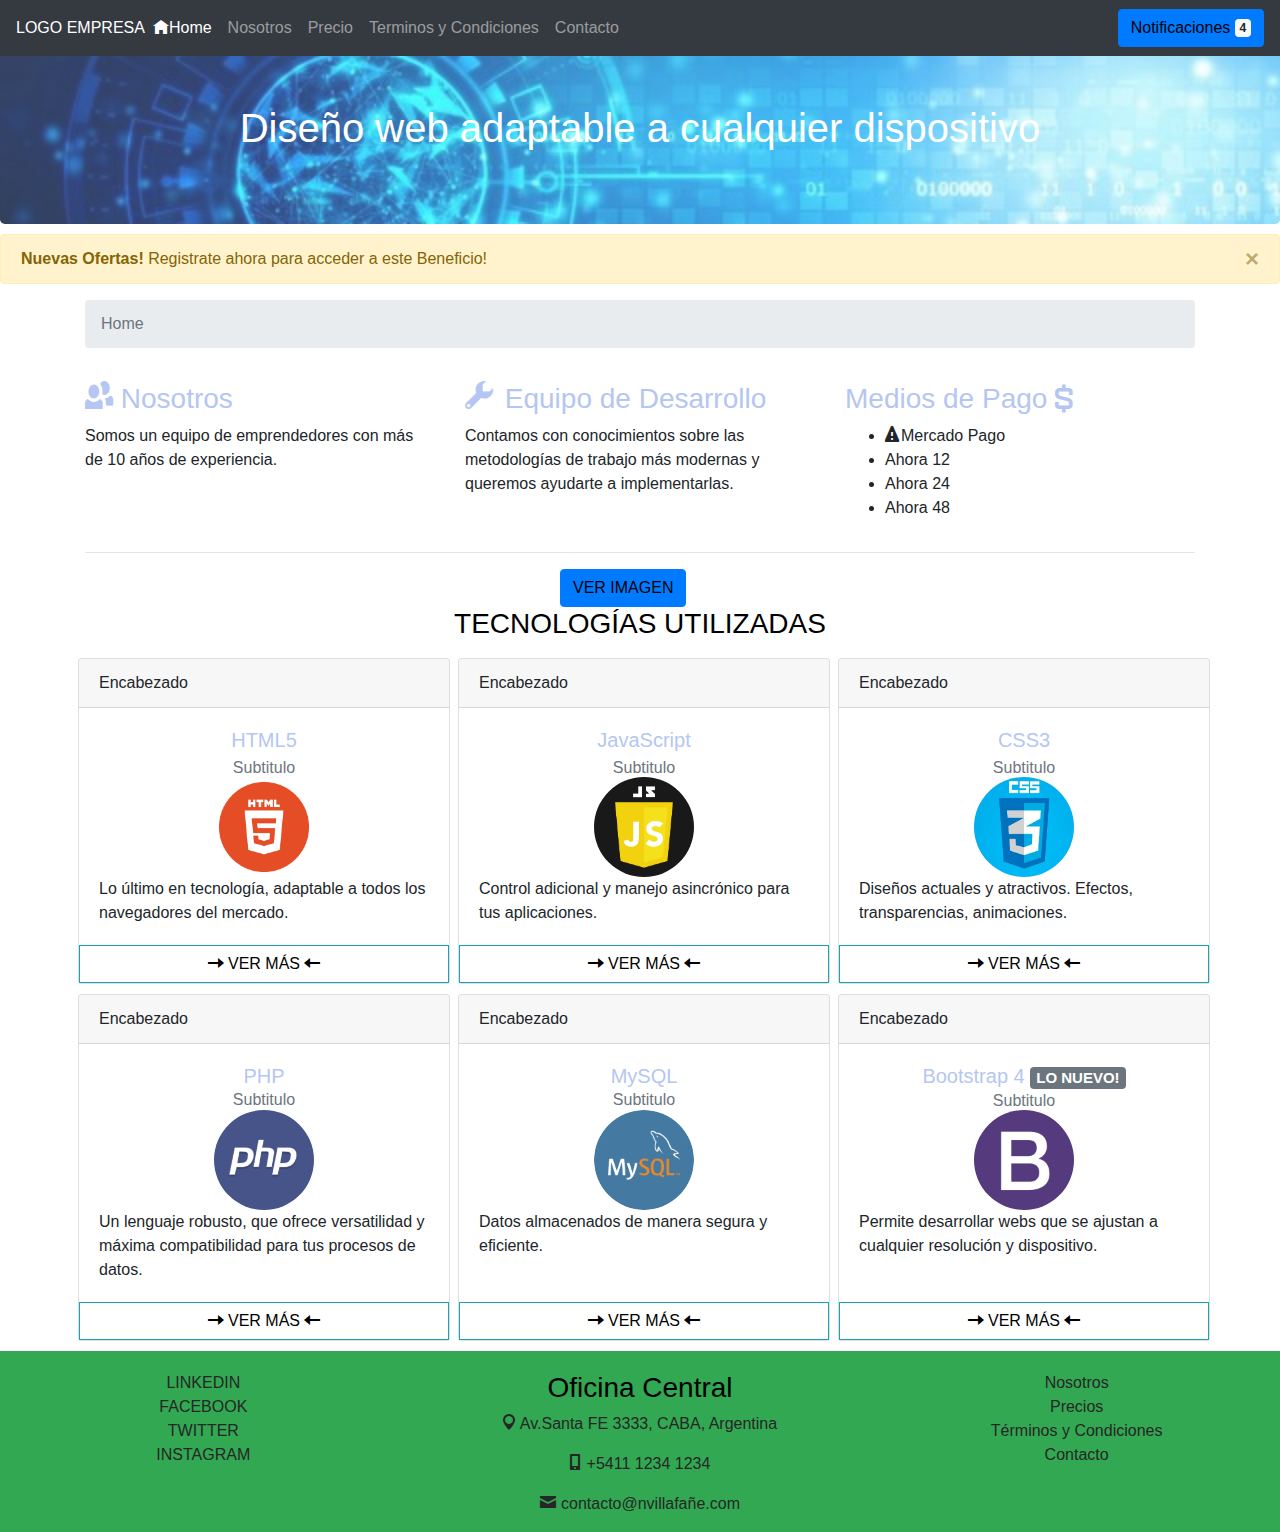
<file: index.html>
<!DOCTYPE html>
<html lang="es">
<head>
	<meta charset="utf-8">
	<meta http-equiv="X-UA-Compatible" content="IE=edge">
	<meta name="viewport" content="width=device-width, initial-scale=1, shrink-to-fit=no">
	<!-- build:css css/index.css-->
	<link rel="stylesheet" type="text/css" href="css/bootstrap.min.css">
	<link rel="stylesheet" type="text/css" href="css/styles.css">
	<link rel="stylesheet" type="text/css" href="css/open-iconic-bootstrap.min.css">
	<!-- endbuild -->

	<title>Sitio Responsivo con Bootstrap BY Natalia</title>
</head>
<body>
	<nav class="navbar navbar-expand-md navbar-dark bg-dark fixed-top">
  		<a class="navbar-bran" href="" style="color:white;">LOGO EMPRESA</a>
	 	<button class="navbar-toggler" type="button" data-toggle="collapse" data-target="#navbarSupportedContent" aria-controls="navbarNavDropdown" aria-expanded="false" aria-label="Toggle navigation">
			<span class="navbar-toggler-icon"></span>
		</button>
		<div class="collapse navbar-collapse" id="navbarSupportedContent">
			<ul class="navbar-nav mr-auto">
				<li class="nav-item active"><a class="nav-link" href=""> <span class="oi oi-home"></span>Home</a></li>
				<li class="nav-item"><a class="nav-link" href="./about.html">Nosotros</a></li>
				<li class="nav-item"><a class="nav-link" href="./price.html">Precio</a></li>
				<li class="nav-item"><a class="nav-link" href="./terms.html">Terminos y Condiciones</a></li>
				<li class="nav-item"><a class="nav-link" href="./contact.html">Contacto</a></li>
				<li></li>
			</ul>
			<button type="button" class="btn btn-primary">Notificaciones
				<span class="badge badge-light">4</span>
			</button>
		</div>
	</nav>
	<div class="jumbotron">
		<h1>Diseño web adaptable a cualquier dispositivo</h1>
	</div>

	<!--Alerta de promocion-->
	<div class="alert alert-warning alert-dismissible fade show" role="alert">
		<strong>Nuevas Ofertas!</strong> Registrate ahora para acceder a este Beneficio!
		<button type="button" class="close" data-dismiss="alert" arial-label="Close">
			<span arial-hidden="true">&times;</span>
		</button>	
	</div>

	<div class="container">
		<nav aria-label="breadcrumb">
			<ol class="breadcrumb">
				<li class="breadcrumb-item active" aria-current="page">Home</li>
			</ol>
		</nav>
		<div class="row">
			<div class="col-sm-4">
				<p>
					<h3 class="titleColor"><span class="oi oi-people"></span> Nosotros</h3>
					<p>Somos un equipo de emprendedores con más de 10 años de experiencia.</p>	
				</p>
			</div>
			<div class="col-sm-4">
				<p>
					<h3 class="titleColor"><span class="oi oi-wrench"></span> Equipo de Desarrollo</h3>
					<p>Contamos con conocimientos sobre las metodologías de trabajo más modernas y queremos ayudarte a implementarlas.</p>	
				</p>
			</div>
			<div class="col-sm-4">
				<p>
					<h3 class="titleColor">Medios de Pago <span class="oi oi-dollar"></span></h3>
					<ul>
						<li><span class="oi oi-warning" data-toggle="tooltip" data-placement="top" title="Hasta Fin de año, tenes un 20% de descuento"></span>Mercado Pago</li>
						<li>Ahora 12</li>	
						<li>Ahora 24</li>
						<li>Ahora 48</li>
					</ul>		
				</p>
			</div>
		</div><!--end class="row"-->
		<hr>
		<!--INICIO MULTICOLLAPSE-->
		<div class="row" style="justify-content: center;">
			<div class="col-sm-2">
				<button class="btn btn-primary" type="button" data-toggle="collapse" data-target="#imagenInnovation" aria-expande="false" aria-controls="multiCollapse1"> VER IMAGEN</button>
			</div>			
		</div>

		<div class="row">
			<div class="col-sm-12 collapse multi-collapse" id="imagenInnovation">
				<img src="img/innovation.jpg" class="img-fluid formatoImg" alt="Imagen Fondo">
			</div>
		</div>
		<!-- END  MULTICOLLAPSE DE IMAGEN-->
		<div class="row">
			<div class="col-sm-12">
				<h3 class="titleCenter titleCentralColor">TECNOLOGÍAS UTILIZADAS</h3>
			</div>
		</div>

		<div class="d-flex flex-wrap flex-row-reverse">
			<div class="row">
				<div class="card card-hotel d-flex flex-column justify-content-between ml-2">
					<div class="card-header">
						Encabezado
					</div>
					<div class="card-body">
						<h5 class="card-title titleCenter titleColor">HTML5</h5>
						<h6 class="card-subtitle titleCenter text-muted">Subtitulo</h6>
						<img class="card-img-top rounded-circle imgCentrada" src="img/logo-html5.jpg" alt="Logo HTML5" style="height: 100px; width: 100px;">
						<p class="card-text">Lo último en tecnología, adaptable a todos los navegadores del mercado.</p>
					</div>
					<div>
						<button class="btn btn-outline-info btn-reserva"><span class="oi oi-arrow-right"></span> VER MÁS <span class="oi oi-arrow-left"></span></button>	
					</div>
				</div>

				<div class="card card-hotel d-flex flex-column justify-content-between ml-2 ">
					<div class="card-header">
						Encabezado
					</div>
					<div class="card-body">
						<h5 class="card-title titleCenter titleColor ">JavaScript</h5>
						<h6 class="card-subtitle titleCenter text-muted">Subtitulo</h6>
						<img class="card-img-top rounded-circle imgCentrada" src="img/logo-javascript.jpg" alt="Logo JS" style="height: 100px; width: 100px;">
						<p class="card-text">Control adicional y manejo asincrónico para tus aplicaciones.</p>
					</div>	
					<div>
						<button class="btn btn-outline-info btn-reserva"><span class="oi oi-arrow-right"></span> VER MÁS <span class="oi oi-arrow-left"></span></button>	
					</div>
				</div>

				<div class="card card-hotel d-flex flex-column justify-content-between ml-2">
					<div class="card-header">
						Encabezado
					</div>
					<div class="card-body">
						<h5 class="card-title titleCenter titleColor">CSS3</h5>
						<h6 class="card-subtitle titleCenter text-muted">Subtitulo</h6>
						<img class="card-img-top rounded-circle imgCentrada" src="img/logo-css3.jpg" alt="Logo CSS3" style="height: 100px; width: 100px;">
						<p class="card-text">Diseños actuales y atractivos. Efectos, transparencias, animaciones.</p>
					</div>
					<div>
						<button class="btn btn-outline-info btn-reserva"><span class="oi oi-arrow-right"></span> VER MÁS <span class="oi oi-arrow-left"></span></button>	
					</div>
				</div>
			</div>

			<div class="row">
				<div class="card card-hotel d-flex flex-column justify-content-between ml-2">
					<div class="card-header">
						Encabezado
					</div>
					<div class="card-body">
						<h5 class="titleCenter titleColor">PHP</h5>
						<h6 class="card-subtitle titleCenter text-muted">Subtitulo</h6>
						<img class="card-img-top rounded-circle imgCentrada" src="img/logo-php.jpg" alt="Logo php" style="height: 100px; width: 100px;">
						<p class="card-text">Un lenguaje robusto, que ofrece versatilidad y máxima compatibilidad para tus procesos de datos.</p>
					</div>
					<div>
						<button class="btn btn-outline-info btn-reserva"><span class="oi oi-arrow-right"></span> VER MÁS <span class="oi oi-arrow-left"></span></button>	
					</div>			
				</div>

				<div class="card card-hotel d-flex flex-column justify-content-between ml-2">
					<div class="card-header">
						Encabezado
					</div>
					<div class="card-body">
						<h5 class="titleCenter titleColor">MySQL</h5>
						<h6 class="card-subtitle titleCenter text-muted">Subtitulo</h6>
						<img class="card-img-top rounded-circle imgCentrada" src="img/logo-MySQL.png" alt="Logo MySQL" style="height: 100px; width: 100px;">
						<p class="card-text">Datos almacenados de manera segura y eficiente.</p>
					</div>
					<div>
						<button class="btn btn-outline-info btn-reserva"><span class="oi oi-arrow-right"></span> VER MÁS <span class="oi oi-arrow-left"></span></button>	
					</div>
				</div>

				<div class="card card-hotel d-flex flex-column justify-content-between ml-2">
					<div class="card-header">
						Encabezado
					</div>
					<div class="card-body">
						<h5 class="titleCenter titleColor">Bootstrap 4 <span class="badge badge-secondary">LO NUEVO!</span></h5>
						<h6 class="card-subtitle titleCenter text-muted">Subtitulo</h6>
						
						<img class="card-img-top rounded-circle imgCentrada" src="img/logo-bootstrap.png" alt="Logo Bootstrap" style="height: 100px; width: 100px;">
						<p class="card-text">Permite desarrollar webs que se ajustan a cualquier resolución y dispositivo.</p>
					</div>
					<div>
						<button class="btn btn-outline-info btn-reserva"><span class="oi oi-arrow-right"></span> VER MÁS <span class="oi oi-arrow-left"></span></button>	
					</div>
				</div>
			</div>
		</div><!--end class="row"-->
		
	</div><!--end class="container"-->
	
	<footer class="footer">
		<div class="row">
			<div class="col-sm-4 d-flex flex-column">
				<a href="https://www.linkedin.com/in/diego-gimenez-733772192/" class="align-self-center">LINKEDIN</a>
				<a href="https://facebook.com" target="facebook" class="align-self-center">FACEBOOK</a>
				<a href="https://twitter.com" target="twitter" class="align-self-center">TWITTER</a>
				<a href="htts://instagram" target="instagram" class="align-self-center">INSTAGRAM</a>
			</div>
			<div class="col-sm-4">
				<address>
					<h3 class="titleCentralColor">Oficina Central</h3>
					<p><span class="oi oi-map-marker footer-address-icon"></span>Av.Santa FE 3333, CABA, Argentina</p>
					<p><span class="oi oi-phone footer-address-icon"></span>+5411 1234 1234</p>
					<p><span class="oi oi-envelope-closed footer-address-icon"></span>contacto@nvillafañe.com</p>
				</address>
			</div>
			<div class="col-sm-4 d-flex flex-column align-items-end">
				<a href="./about.html" class="align-self-center">Nosotros</a>
				<a href="./price.html" class="align-self-center">Precios</a>
				<a href="./terms.html" class="align-self-center">Términos y Condiciones</a>
				<a href="./contact.html" class="align-self-center">Contacto</a>
			</div>
		</div>	
	</footer>
	
	<!--JQuery first, then Popper.js, then Bootstrap JS-->
	<!-- build:js js/main.js -->
	<script src="js/jquery.min.js"></script>
	<script src="js/popper.min.js"></script>
	<script src="js/bootstrap.min.js"></script>
	<script src="js/bootstrap.bundle.min.js"></script>
	<script src="js/index.js"></script>
	<!-- endbuild -->
</body>
</html>
</file>
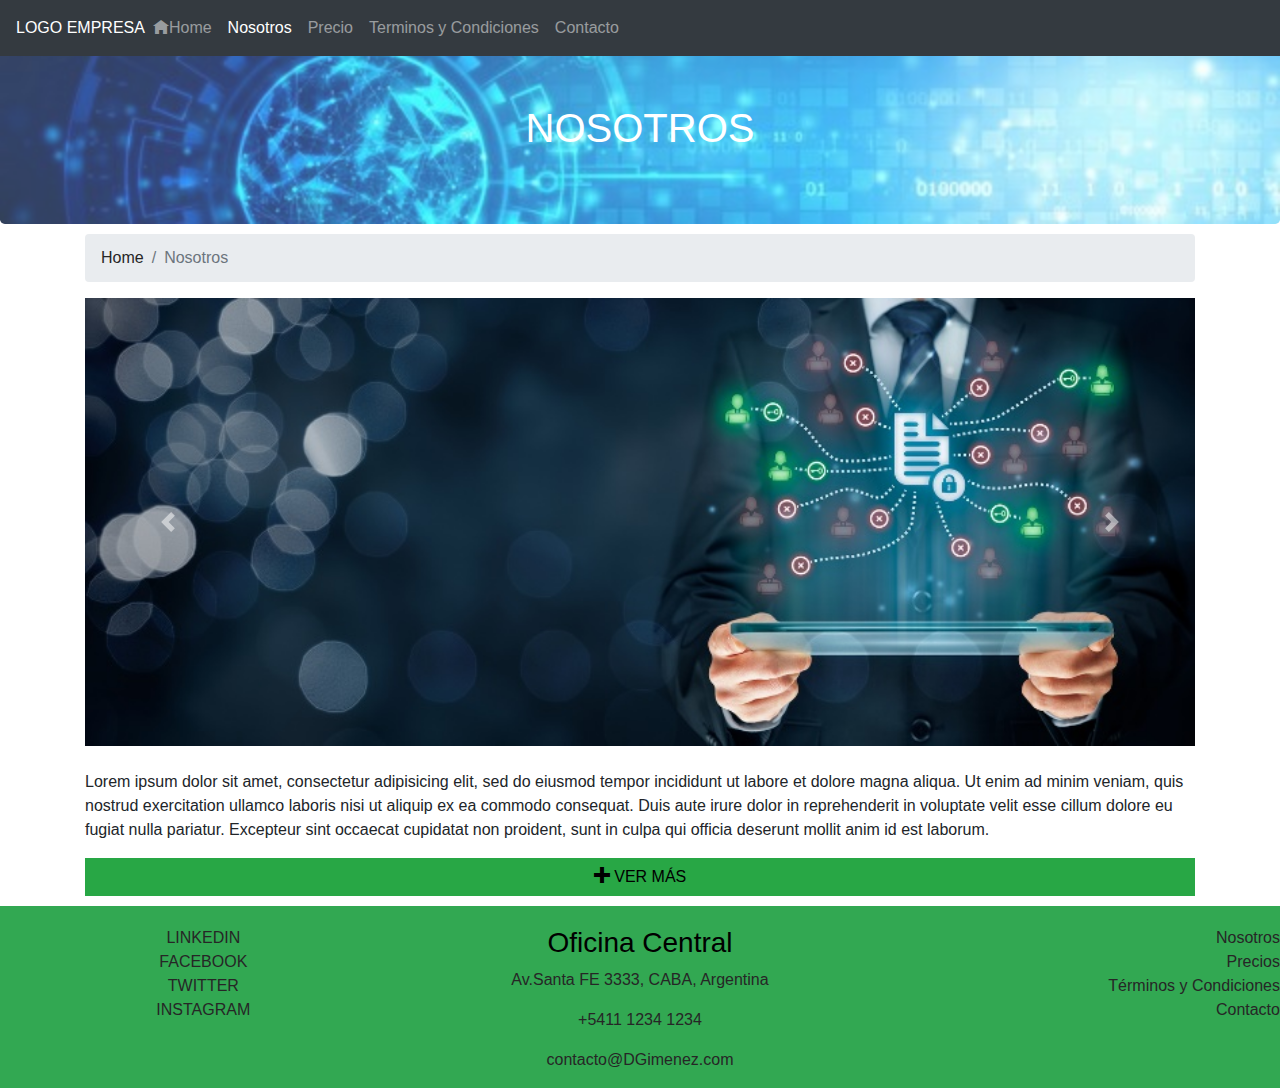
<file: about.html>
<!DOCTYPE html>
<html lang="es">
<head>
	<meta charset="utf-8">
	<meta http-equiv="X-UA-Compatible" content="IE=edge">
	<meta name="viewport" content="width=device-width, initial-scale=1, shrink-to-fit=no">
	<!--Bootstrap CSS-->
	<!-- build:css css/index.css-->
	<link rel="stylesheet" type="text/css" href="css/bootstrap.min.css">
	<link rel="stylesheet" type="text/css" href="css/styles.css">
	<link rel="stylesheet" type="text/css" href="css/open-iconic-bootstrap.min.css">
	<!-- endbuild -->
	<title>Nosotros</title>
</head>
<body>
	<nav class="navbar navbar-expand-md navbar-dark bg-dark fixed-top" style="background-color: #e3f2fd;">
  		<a class="navbar-bran" href="./index.html" style="color:white;">LOGO EMPRESA</a>
	 	<button class="navbar-toggler" type="button" data-toggle="collapse" data-target="#navbarSupportedContent" aria-controls="navbarNavDropdown" aria-expanded="false" aria-label="Toggle navigation">
			<span class="navbar-toggler-icon"></span>
		</button>
		<div class="collapse navbar-collapse" id="navbarSupportedContent">
			<ul class="navbar-nav mr-auto">
				<li class="nav-item "><a class="nav-link" href="./index.html"><span class="oi oi-home"></span>Home</a></li>
				<li class="nav-item active"><a class="nav-link" href="">Nosotros</a></li>
				<li class="nav-item"><a class="nav-link" href="./price.html">Precio</a></li>
				<li class="nav-item"><a class="nav-link" href="./terms.html">Terminos y Condiciones</a></li>
				<li class="nav-item"><a class="nav-link" href="./contact.html">Contacto</a></li>
			</ul>
			</ul>
		</div>
	</nav>
	<div class="jumbotron">
		<h1>NOSOTROS</h1>
	</div>

	<div class="container">
		<nav aria-label="breadcrumb">
			<ol class="breadcrumb">
				<li class="breadcrumb-item"><a href="./index.html">Home</a></li>
				<li class="breadcrumb-item active" aria-current="page">Nosotros</a></li>
			</ol>
		</nav>
		<!--==== INICIO DE CAROUSEL ===-->
		<div id="carouselControls" class="carousel slide" data-ride="carousel">
			<!--para que rote el carousel-->
			<div class="carousel-inner">
				<div class="carousel-item active">
					<!-- class="d-block w-100" setea para que el broser se adapte a las dimensiones de la imagen-->
					<img class="d-block w-100" src="img/imagen1.jpg" alt="Primer Slide">
				</div>
				<div class="carousel-item">
					<img class="d-block w-100" src="img/imagen2.jpg" alt="Segundo Slide">
				</div>
				<div class="carousel-item">
					<img class="d-block w-100" src="img/imagen3.jpg" alt="Tercer Slide">
				</div>
			</div><!--end class="carousel-inner"-->	
			<!--AGREGADO DE BOTONES PREV Y NEXT-->
			<a class="carousel-control-prev" href="#carouselControls" role="button" data-slide="prev">
				<span class="carousel-control-prev-icon" aria-hidden="true"></span>
				<span class="sr-only">Anterior</span>
			</a>
			<a class="carousel-control-next" href="#carouselControls" role="button" data-slide="next">
				<span class="carousel-control-next-icon" aria-hidden="true"></span>
				<span class="sr-only">Siguiente</span>
			</a>
		</div><!--end id="carouselControls"-->
		<!--==== FIN DE CAROUSEL ===-->
		<br>
		<p>
			Lorem ipsum dolor sit amet, consectetur adipisicing elit, sed do eiusmod
			tempor incididunt ut labore et dolore magna aliqua. Ut enim ad minim veniam,
			quis nostrud exercitation ullamco laboris nisi ut aliquip ex ea commodo
			consequat. Duis aute irure dolor in reprehenderit in voluptate velit esse
			cillum dolore eu fugiat nulla pariatur. Excepteur sint occaecat cupidatat non
			proident, sunt in culpa qui officia deserunt mollit anim id est laborum.
		</p>
		<button class="btn btn-success btn-reserva" data-toggle="popover" title="Nuestra Historia" data-content="Aqui encontraras toda la informacion de nuestros inicios"><span class="oi oi-plus"></span> VER MÁS</button>	
		
	</div><!--end class="container"-->
	
	<footer class="footer">
		<div class="row">
			<div class="col-sm-4 d-flex flex-column">
				<a href="https://www.linkedin.com/in/diego-gimenez-733772192/">LINKEDIN</a>
				<a href="https://facebook.com" target="facebook">FACEBOOK</a>
				<a href="https://twitter.com" target="twitter">TWITTER</a>
				<a href="htts://instagram" target="instagram">INSTAGRAM</a>
			</div>
			<div class="col-sm-4">
				<address>
					<h3 class="titleCentralColor">Oficina Central</h3>
					<p>Av.Santa FE 3333, CABA, Argentina</p>
					<p>+5411 1234 1234</p>
					<p>contacto@DGimenez.com</p>
				</address>
			</div>
			<div class="col-sm-4 d-flex flex-column align-items-end">
				<a href="#">Nosotros</a>
				<a href="#">Precios</a>
				<a href="#">Términos y Condiciones</a>
				<a href="#">Contacto</a>
			</div>
		</div>	
	</footer>

	<!--JQuery first, then Popper.js, then Bootstrap JS-->
	<!-- build:js js/main.js -->
	<script src="js/jquery.min.js"></script>
	<script src="js/popper.min.js"></script>
	<script src="js/bootstrap.min.js"></script>
	<script src="js/bootstrap.bundle.min.js"></script>
	<script src="js/index.js"></script>
	<!-- endbuild -->
</body>
</html>
</file>
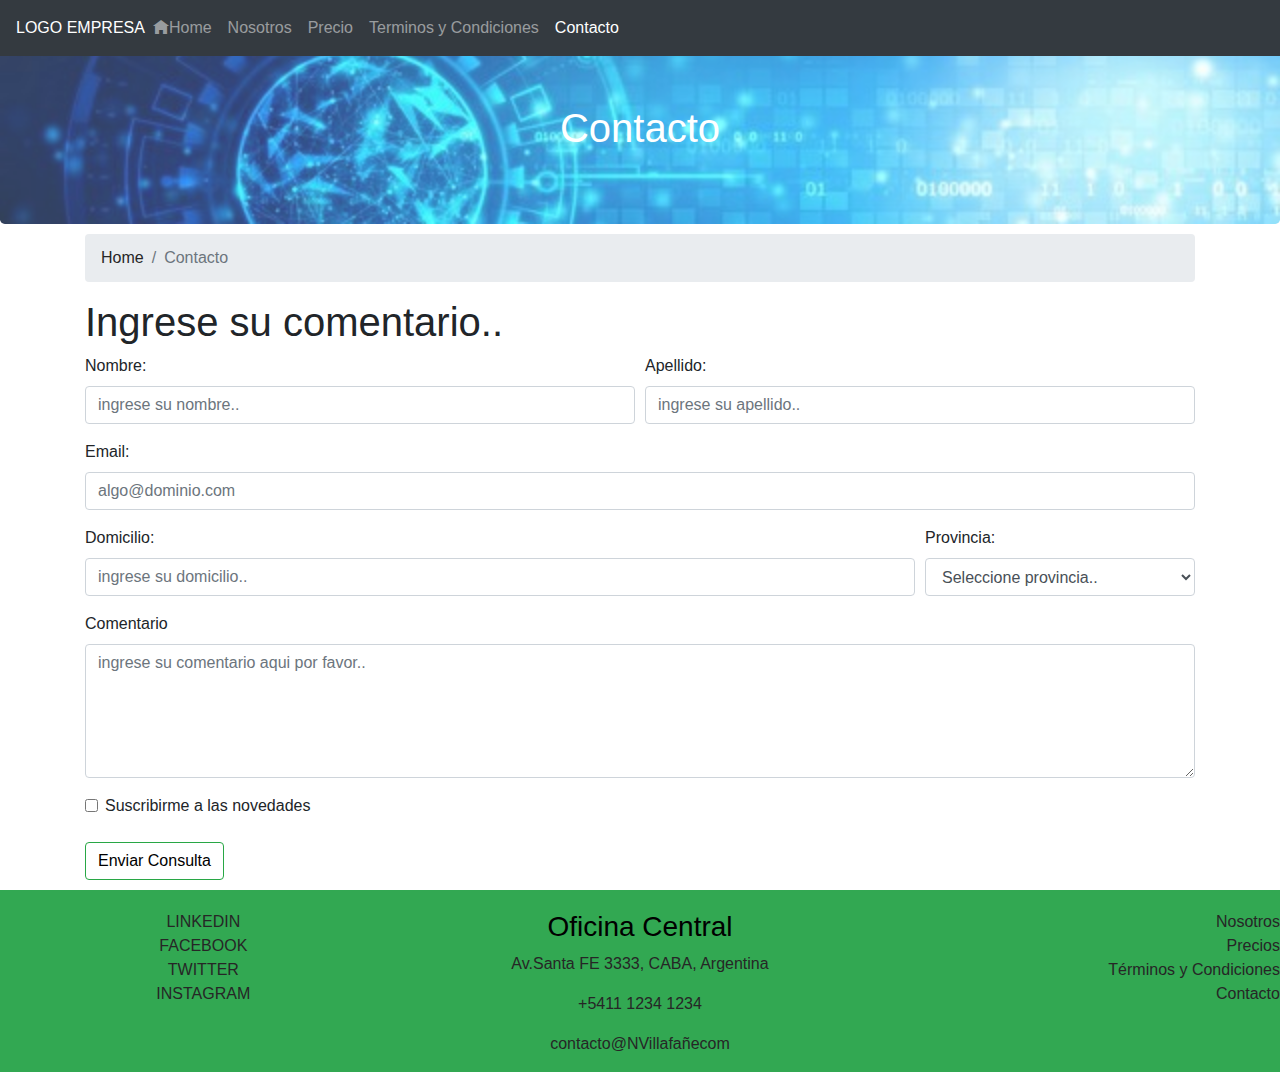
<file: contact.html>
<!DOCTYPE html>
<html lang="es">
<head>
	<meta charset="utf-8">
	<meta http-equiv="X-UA-Compatible" content="IE=edge">
	<meta name="viewport" content="width=device-width, initial-scale=1, shrink-to-fit=no">
	<!--Bootstrap CSS-->
	<!-- build:css css/index.css-->
	<link rel="stylesheet" type="text/css" href="css/bootstrap.min.css">
	<link rel="stylesheet" type="text/css" href="css/styles.css">
	<link rel="stylesheet" type="text/css" href="css/open-iconic-bootstrap.min.css">
	<!-- endbuild -->
	<title>Contacto</title>
</head>
<body>
	<nav class="navbar navbar-expand-md navbar-dark bg-dark fixed-top" style="background-color: #e3f2fd;">
  		<a class="navbar-bran" href="./index.html" style="color:white;">LOGO EMPRESA</a>
	 	<button class="navbar-toggler" type="button" data-toggle="collapse" data-target="#navbarSupportedContent" aria-controls="navbarNavDropdown" aria-expanded="false" aria-label="Toggle navigation">
			<span class="navbar-toggler-icon"></span>
		</button>
		<div class="collapse navbar-collapse" id="navbarSupportedContent">
			<ul class="navbar-nav mr-auto">
				<li class="nav-item "><a class="nav-link" href="./index.html"><span class="oi oi-home"></span>Home</a></li>
				<li class="nav-item"><a class="nav-link" href="./about.html">Nosotros</a></li>
				<li class="nav-item"><a class="nav-link" href="./price.html">Precio</a></li>
				<li class="nav-item"><a class="nav-link" href="./terms.html">Terminos y Condiciones</a></li>
				<li class="nav-item active"><a class="nav-link" href="">Contacto</a></li>
			</ul>
		</div>
	</nav>
	<div class="jumbotron">
		<h1>Contacto</h1>
	</div>

	<div class="container">
		<nav aria-label="breadcrumb">
			<ol class="breadcrumb">
				<li class="breadcrumb-item"><a href="./index.html">Home</a></li>
				<li class="breadcrumb-item active" aria-current="page">Contacto</a></li>
			</ol>
		</nav>
	
		<h1>Ingrese su comentario..</h1>

		<form>
			<!--Fila dentro del formulario-->
			<div class="form-row">
				<div class="form-group col-sm-6">
					<label for="name">Nombre:</label>
					<input type="text" name="name" class="form-control" id="name" placeholder="ingrese su nombre..">
				</div>
				<div class="form-group col-sm-6">
					<label for="lastName">Apellido:</label>
					<input type="text" name="lastName" class="form-control" id="lastName" placeholder="ingrese su apellido..">
				</div>
			</div>
			<div class="form-group">
				<label for="email">Email:</label>
				<input type="mail" name="email" class="form-control" id="email" placeholder="algo@dominio.com">
			</div>
			<div class="form-row">
				<div class="form-group col-sm-9">
					<label for="address">Domicilio:</label>
					<input type="text" name="address" class="form-control" id="address" placeholder="ingrese su domicilio..">
				</div>
				<div class="form-group col-sm-3">
					<label for="provincia">Provincia:</label>
					<select id="provincia" class="form-control">
						<option>Seleccione provincia..</option>
						<option value="1">Capital Federal</option>
						<option value="2">Prov. de Buenos Aires</option>
						<option value="3">Córdoba</option>
						<option value="4">Santa Fé</option>
					</select>
				</div>
			</div>
			<div class="form-group">
				<label for="comentario">Comentario</label>
				<textarea id="comentario" class="form-control" rows="5" placeholder="ingrese su comentario aqui por favor.."></textarea>
			</div>
			<div class="form-group">
				<div class="form-check">
					<input class="form-check-input" type="checkbox" id="gridCheck">
					<label class="form-check.label" for="gridCheck">Suscribirme a las novedades</label>
				</div>
			</div>
			<button type="submit" class="btn btn-outline-success btn-">Enviar Consulta</button>
		</form>
	</div><!--end class="container"-->

	<footer class="footer">
		<div class="row">
			<div class="col-sm-4 d-flex flex-column">
				<a href="https://www.linkedin.com/in/natalia-soledad-villafañe-7954b0195/">LINKEDIN</a>
				<a href="https://facebook.com" target="facebook">FACEBOOK</a>
				<a href="https://twitter.com" target="twitter">TWITTER</a>
				<a href="htts://instagram" target="instagram">INSTAGRAM</a>
			</div>
			<div class="col-sm-4">
				<address>
					<h3 class="titleCentralColor">Oficina Central</h3>
					<p>Av.Santa FE 3333, CABA, Argentina</p>
					<p>+5411 1234 1234</p>
					<p>contacto@NVillafañecom</p>
				</address>
			</div>
			<div class="col-sm-4 d-flex flex-column align-items-end">
				<a href="#">Nosotros</a>
				<a href="#">Precios</a>
				<a href="#">Términos y Condiciones</a>
				<a href="#">Contacto</a>
			</div>
		</div>	
	</footer>

	<!--JQuery first, then Popper.js, then Bootstrap JS-->
	<!-- build:js js/main.js -->
	<script src="js/jquery.min.js"></script>
	<script src="js/popper.min.js"></script>
	<script src="js/bootstrap.min.js"></script>
	<script src="js/bootstrap.bundle.min.js"></script>
	<script src="js/index.js"></script>
	<!-- endbuild -->
</body>
</html>
</file>
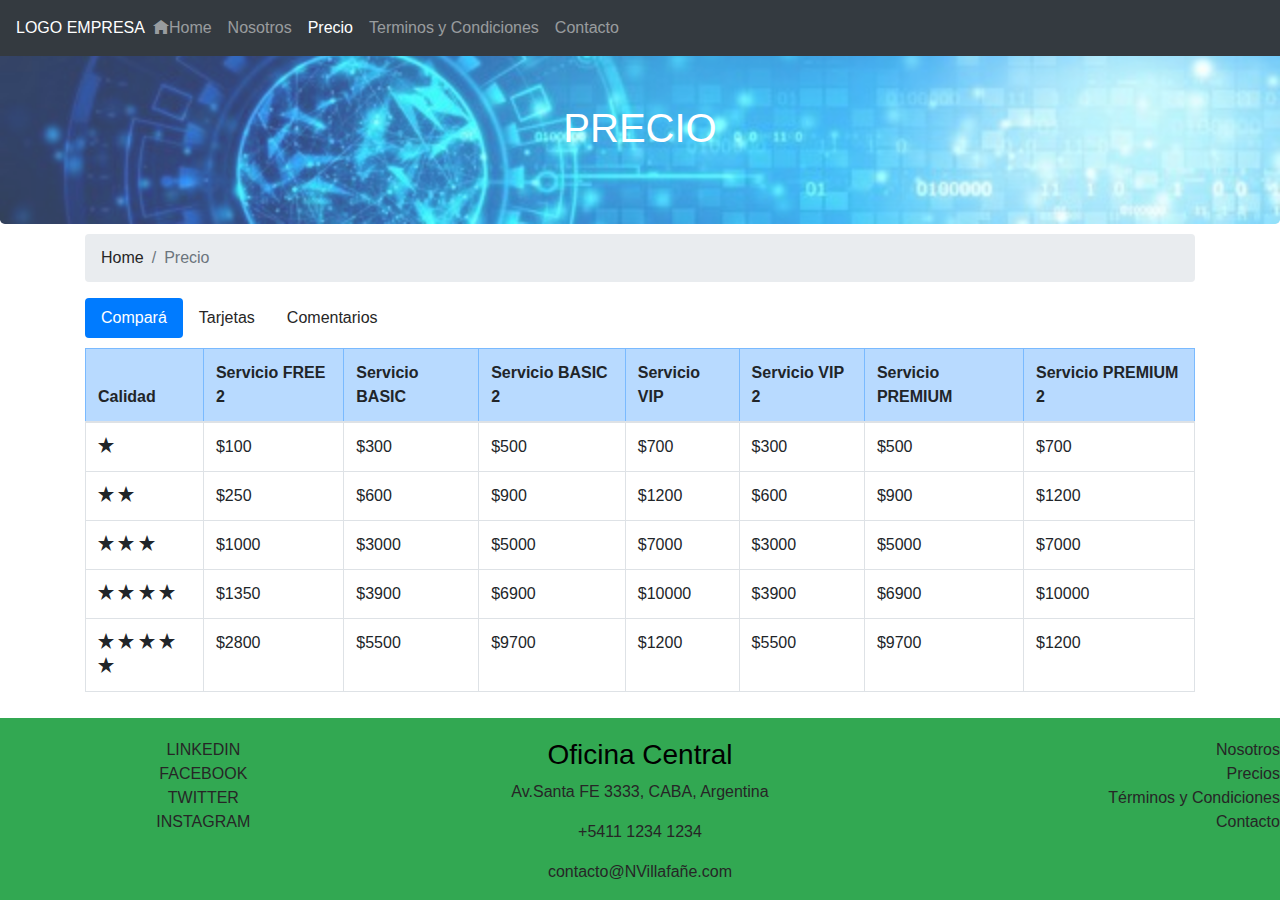
<file: price.html>
<!DOCTYPE html>
<html lang="es">
<head>
	<meta charset="utf-8">
	<meta http-equiv="X-UA-Compatible" content="IE=edge">
	<meta name="viewport" content="width=device-width, initial-scale=1, shrink-to-fit=no">
	<!--Bootstrap CSS-->
	<!-- build:css css/index.css-->
	<link rel="stylesheet" type="text/css" href="css/bootstrap.min.css">
	<link rel="stylesheet" type="text/css" href="css/styles.css">
	<link rel="stylesheet" type="text/css" href="css/open-iconic-bootstrap.min.css">
	<!-- endbuild -->
	<title>Precios</title>
</head>
<body>
	<nav class="navbar navbar-expand-md navbar-dark bg-dark fixed-top" style="background-color: #e3f2fd;">
  		<a class="navbar-bran" href="./index.html" style="color:white;">LOGO EMPRESA</a>
	 	<button class="navbar-toggler" type="button" data-toggle="collapse" data-target="#navbarSupportedContent" aria-controls="navbarNavDropdown" aria-expanded="false" aria-label="Toggle navigation">
			<span class="navbar-toggler-icon"></span>
		</button>
		<div class="collapse navbar-collapse" id="navbarSupportedContent">
			<ul class="navbar-nav mr-auto">
				<li class="nav-item "><a class="nav-link" href="./index.html"><span class="oi oi-home"></span>Home</a></li>
				<li class="nav-item"><a class="nav-link" href="./about.html">Nosotros</a></li>
				<li class="nav-item active"><a class="nav-link" href="">Precio</a></li>
				<li class="nav-item"><a class="nav-link" href="./terms.html">Terminos y Condiciones</a></li>
				<li class="nav-item"><a class="nav-link" href="./contact.html">Contacto</a></li>
			</ul>
		</div>
	</nav>
	<div class="jumbotron">
		<h1>PRECIO</h1>
	</div>

	<div class="container">
		<nav aria-label="breadcrumb">
			<ol class="breadcrumb">
				<li class="breadcrumb-item"><a href="./index.html">Home</a></li>
				<li class="breadcrumb-item active" aria-current="page">Precio</a></li>
			</ol>
		</nav>

		<!--TABS-->
		<ul class="nav nav-pills" id="myTab" role="tablist">
			<li class="nav-item">
				<a class="nav-link active" id="compara-tab" data-toggle="pill" href="#compara" role="tab" arial-controls="compara" arial-selected="true">Compará</a>
			</li>
			<li class="nav-item">
				<a class="nav-link" id="tarjetas-tab" data-toggle="pill" href="#tarjetas" role="tab" arial-controls="tarjetas" arial-selected="false">Tarjetas</a>
			</li>
			<li class="nav-item">
				<a class="nav-link" id="comentarios-tab" data-toggle="pill" href="#comentarios" role="tab" arial-controls="comentarios" arial-selected="false">Comentarios</a>
			</li>
		</ul>
		<div class="tab-content" id="myTabContent">
			<div class="tab-pane fade show active" id="compara" role="tabpanel" arial-labelledby="compara-tab">
				<div class="table-responsive">
					<table class="table table-bordered table-hover">
						<thead class="table-primary">
							<th>Calidad</th>
							<th>Servicio FREE 2</th>
							<th>Servicio BASIC</th>
							<th>Servicio BASIC 2</th>
							<th>Servicio VIP</th>
							<th>Servicio VIP 2</th>
							<th>Servicio PREMIUM</th>
							<th>Servicio PREMIUM 2</th>
						</thead>
						<tbody>
							<tr>
								<td>
									<span class="oi oi-star"></span>
								</td>
								<td>$100</td>
								<td>$300</td>
								<td>$500</td>
								<td>$700</td>
								<td>$300</td>
								<td>$500</td>
								<td>$700</td>
							</tr>
							<tr>
								<td>
									<span class="oi oi-star"></span>
									<span class="oi oi-star"></span>
								</td>
								<td>$250</td>
								<td>$600</td>
								<td>$900</td>
								<td>$1200</td>
								<td>$600</td>
								<td>$900</td>
								<td>$1200</td>
							</tr>
							<tr>
								<td>
									<span class="oi oi-star"></span>
									<span class="oi oi-star"></span>
									<span class="oi oi-star"></span>
								</td>
								<td>$1000</td>
								<td>$3000</td>
								<td>$5000</td>
								<td>$7000</td>
								<td>$3000</td>
								<td>$5000</td>
								<td>$7000</td>
							</tr>
							<tr>
								<td>
									<span class="oi oi-star"></span>
									<span class="oi oi-star"></span>
									<span class="oi oi-star"></span>
									<span class="oi oi-star"></span>
								</td>
								<td>$1350</td>
								<td>$3900</td>
								<td>$6900</td>
								<td>$10000</td>
								<td>$3900</td>
								<td>$6900</td>
								<td>$10000</td>
							</tr>
							<tr>
								<td>
									<span class="oi oi-star"></span>
									<span class="oi oi-star"></span>
									<span class="oi oi-star"></span>
									<span class="oi oi-star"></span>
									<span class="oi oi-star"></span>
								</td>
								<td>$2800</td>
								<td>$5500</td>
								<td>$9700</td>
								<td>$1200</td>
								<td>$5500</td>
								<td>$9700</td>
								<td>$1200</td>
							</tr>
						</tbody>
					</table>
				</div>
			</div><!-- end  id="compara"-->	
			
			<div class="tab-pane fade" id="tarjetas" role="tabpanel" arial-labelledby="tarjetas-tab">
				<!---======= INICIO ACORDEON =========-->
				<div class="accordion" id="accordionTarjetas">
					<!--CARD 1-->
					<div class="card">
						<div class="card-header" id="headingOne">
							<h5 class="mb-0">
								<button class="btn btn-link" type="button" data-toggle="collapse" data-target="#collapseMercadoPago" aria-expanded="true" aria-controls="collapseMercadoPago">
									Mercado Pago
								</button>
							</h5>
						</div>
						<div id="collapseMercadoPago" class="collapse show" aria-labelledby="headingOne" data-parent="#accordionTarjetas">
							<div class="card-body">
								Podes pagar hasta 3 pagos sin interés!
							</div>
						</div>	
					</div>
					<!--END CARD 1-->
					<!--CARD 2-->
					<div class="card">
						<div class="card-header" id="headingTwo">
							<h5 class="mb-0">
								<button class="btn btn-link" type="button" data-toggle="collapse" data-target="#collapseVisa" aria-expanded="true" aria-controls="collapseVisa">
									Visa Nativa
								</button>
							</h5>
						</div>
						<div id="collapseVisa" class="collapse" aria-labelledby="headingTwo" data-parent="#accordionTarjetas">
							<div class="card-body">
								Podes pagar hasta 3, 6, 9 y 12 pagos sin interés del Banco Nacion!
							</div>
						</div>	
					</div>
					<!--END CARD 2-->
					<!--CARD 3-->
					<div class="card">
						<div class="card-header" id="headingThree">
							<h5 class="mb-0">
								<button class="btn btn-link" type="button" data-toggle="collapse" data-target="#collapseCuentaDNI" aria-expanded="true" aria-controls="collapseCuentaDNI">
									Cuenta DNI
								</button>
							</h5>
						</div>
						<div id="collapseCuentaDNI" class="collapse" aria-labelledby="headingThree" data-parent="#accordionTarjetas">
							<div class="card-body">
								Pagando con cuenta DNI, tenes un 40% de descuento!
							</div>
						</div>	
					</div>			
					<!--END CARD 3-->
				</div><!--end id="accordionTarjetas"-->
				<!---======= FIN  ACORDEON =========-->
				<div class="d-flex justify-content-center">
					<div class="card" style="width: 18rem;">
						<div class="card-header" style="background-color: lightblue; color:white;">
							Tarjetas Aceptadas
						</div>
						<ul class="list-group list-group-flush">
							<li class="list-group-item"> Mastercard</li>
							<li class="list-group-item">Visa</li>
							<li class="list-group-item">CuentaDNI</li>
						</ul>
					</div>
				</div>
			</div><!--end id="tarjetas" -->

			<div class="tab-pane fade" id="comentarios" role="tabpanel" arial-labelledby="comentarios-tab">
				<p>Aqui puede escribirnos para que nos comuniquemos con usted a la brevedad posible.</p>
				<button type="button" class="btn btn-outline-success" data-toggle="modal" data-target="#contacto" id="contactoBtn">Dejar Comentario</button>
				<!--==================================-->
				<!-------------INICIO DE MODAL---------->
				<!--==================================-->
				<div class="modal fade" id="contacto" tabindex="-1" role="dialog" aria-labelledby="exampleModalLabel" aria-hidden="true">
					<!---modal-dialog = define el tamaño de la ventana-->
					<div class="modal-dialog" role="document">	
						<div class="modal-content">
							<div class="modal-header">
								<h5 class="modal-title" id="exampleModalLabel">Ingrese su comentario..</h5>
								<button type="button" class="close" data-dismiss="modal" aria-label="Close">
									<span aria-hidden="true">&times;</span>									
								</button>
							</div><!--end class="modal-header"-->
							<div class="modal-body">	
								<form>

									<div class="form-group">
										<label for="email" class="col-form-label">Email:</label>
										<input type="mail" name="email" class="form-control" id="email" placeholder="algo@dominio.com">
									</div>

									<div class="form-group">
										<label for="comentario" class="col-form-label">Comentario</label>
										<textarea id="comentario" class="form-control" rows="5" placeholder="ingrese su comentario aqui por favor.."></textarea>
									</div>
									<div class="form-group">
										<div class="form-check">
											<input class="form-check-input" type="checkbox" id="gridCheck">
											<label class="form-check.label" for="gridCheck">Suscribirme a las novedades</label>
										</div>
									</div>
								</form>
							</div><!---end class="modal-body"-->	
							<div class="modal-footer">
								<button type="button" class="btn btn-outline-success btn-">Enviar Consulta</button>
							</div>
						</div><!--end class="modal-content"-->	
					</div><!--end class="modal-dialog" role="document"-->	
				</div><!--end id="contacto" -->
				<!--==================================-->
				<!-------------FIN  DE  MODAL ---------->
				<!--==================================-->
			</div><!--end id="comentarios" -->
		</div><!--end class="tab-content" id="myTabContent"-->
	</div><!--end class="container"-->
	
	<footer class="footer">
		<div class="row">
			<div class="col-sm-4 d-flex flex-column">
				<a href="https://www.linkedin.com/in/natalia-soledad-villafañe-7954b0195/">LINKEDIN</a>
				<a href="https://facebook.com" target="facebook">FACEBOOK</a>
				<a href="https://twitter.com" target="twitter">TWITTER</a>
				<a href="htts://instagram" target="instagram">INSTAGRAM</a>
			</div>
			<div class="col-sm-4">
				<address>
					<h3 class="titleCentralColor">Oficina Central</h3>
					<p>Av.Santa FE 3333, CABA, Argentina</p>
					<p>+5411 1234 1234</p>
					<p>contacto@NVillafañe.com</p>
				</address>
			</div>
			<div class="col-sm-4 d-flex flex-column align-items-end">
				<a href="#">Nosotros</a>
				<a href="#">Precios</a>
				<a href="#">Términos y Condiciones</a>
				<a href="#">Contacto</a>
			</div>
		</div>	
	</footer>

	<!--JQuery first, then Popper.js, then Bootstrap JS-->
	<!-- build:js js/main.js -->
	<script src="js/jquery.min.js"></script>
	<script src="js/popper.min.js"></script>
	<script src="js/bootstrap.min.js"></script>
	<script src="js/bootstrap.bundle.min.js"></script>
	<script src="js/index.js"></script>
	<script src="js/price.js"></script>
	<!-- endbuild -->
</body>
</html>
</file>
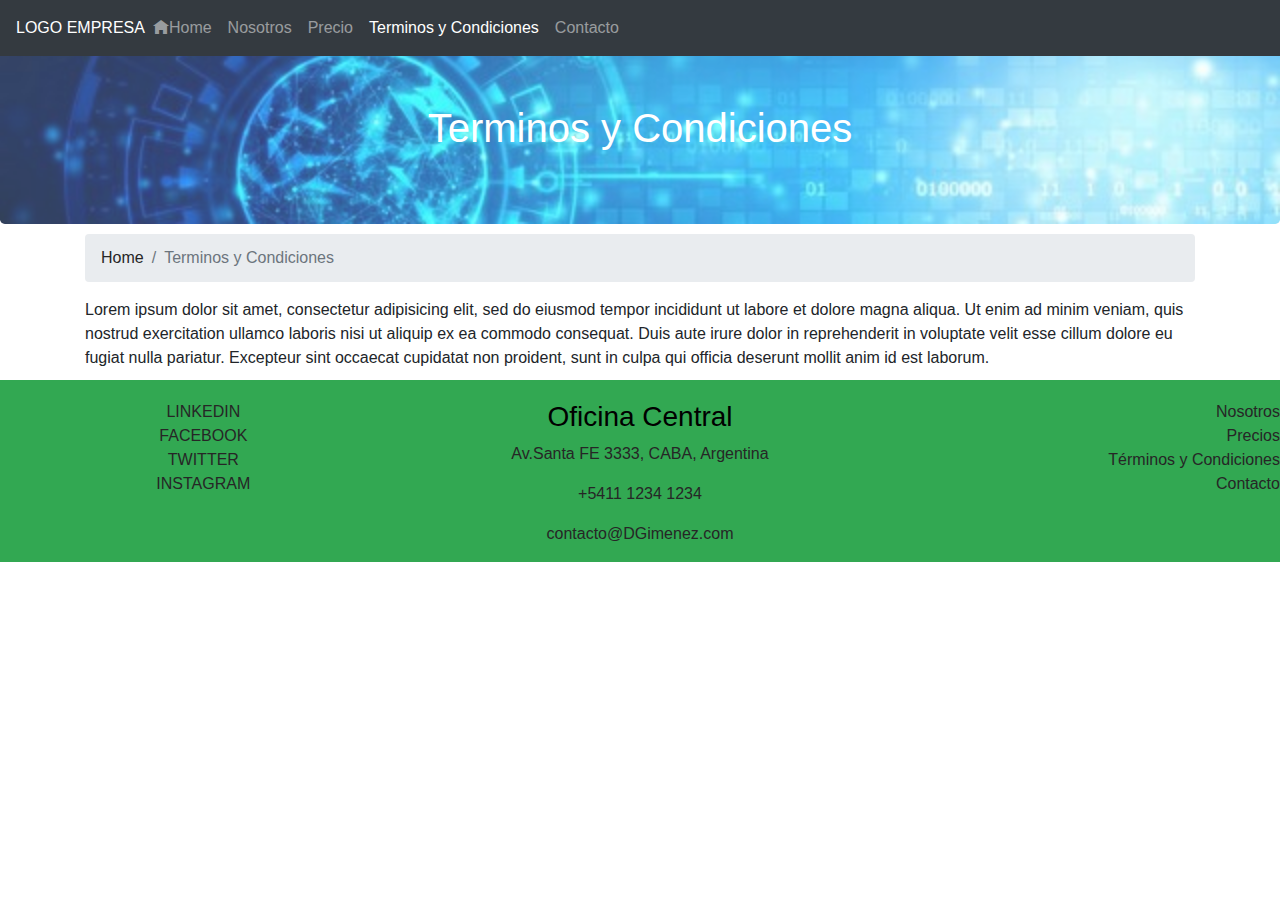
<file: terms.html>
<!DOCTYPE html>
<html lang="es">
<head>
	<meta charset="utf-8">
	<meta http-equiv="X-UA-Compatible" content="IE=edge">
	<meta name="viewport" content="width=device-width, initial-scale=1, shrink-to-fit=no">
	<!--Bootstrap CSS-->
	<!-- build:css css/index.css-->
	<link rel="stylesheet" type="text/css" href="css/bootstrap.min.css">
	<link rel="stylesheet" type="text/css" href="css/styles.css">
	<link rel="stylesheet" type="text/css" href="css/open-iconic-bootstrap.min.css">
	<!-- endbuild -->
	<title>Terminos y Condiciones</title>
</head>
<body>
	<nav class="navbar navbar-expand-md navbar-dark bg-dark fixed-top" style="background-color: #e3f2fd;">
  		<a class="navbar-bran" href="./index.html" style="color:white;">LOGO EMPRESA</a>
	 	<button class="navbar-toggler" type="button" data-toggle="collapse" data-target="#navbarSupportedContent" aria-controls="navbarNavDropdown" aria-expanded="false" aria-label="Toggle navigation">
			<span class="navbar-toggler-icon"></span>
		</button>
		<div class="collapse navbar-collapse" id="navbarSupportedContent">
			<ul class="navbar-nav mr-auto">
				<li class="nav-item "><a class="nav-link" href="./index.html"><span class="oi oi-home"></span>Home</a></li>
				<li class="nav-item"><a class="nav-link" href="./about.html">Nosotros</a></li>
				<li class="nav-item"><a class="nav-link" href="./price.html">Precio</a></li>
				<li class="nav-item active"><a class="nav-link" href="">Terminos y Condiciones</a></li>
				<li class="nav-item"><a class="nav-link" href="./contact.html">Contacto</a></li>
			</ul>
		</div>
	</nav>
	<div class="jumbotron">
		<h1>Terminos y Condiciones</h1>
	</div>

	<div class="container">
		<nav aria-label="breadcrumb">
			<ol class="breadcrumb">
				<li class="breadcrumb-item"><a href="./index.html">Home</a></li>
				<li class="breadcrumb-item active" aria-current="page">Terminos y Condiciones</a></li>
			</ol>
		</nav>
		<span>
			Lorem ipsum dolor sit amet, consectetur adipisicing elit, sed do eiusmod
			tempor incididunt ut labore et dolore magna aliqua. Ut enim ad minim veniam,
			quis nostrud exercitation ullamco laboris nisi ut aliquip ex ea commodo
			consequat. Duis aute irure dolor in reprehenderit in voluptate velit esse
			cillum dolore eu fugiat nulla pariatur. Excepteur sint occaecat cupidatat non
			proident, sunt in culpa qui officia deserunt mollit anim id est laborum.
		</span>
		
	</div><!--end class="container"-->
	
	<footer class="footer">
		<div class="row">
			<div class="col-sm-4 d-flex flex-column">
				<a href="https://www.linkedin.com/in/diego-gimenez-733772192/">LINKEDIN</a>
				<a href="https://facebook.com" target="facebook">FACEBOOK</a>
				<a href="https://twitter.com" target="twitter">TWITTER</a>
				<a href="htts://instagram" target="instagram">INSTAGRAM</a>
			</div>
			<div class="col-sm-4">
				<address>
					<h3 class="titleCentralColor">Oficina Central</h3>
					<p>Av.Santa FE 3333, CABA, Argentina</p>
					<p>+5411 1234 1234</p>
					<p>contacto@DGimenez.com</p>
				</address>
			</div>
			<div class="col-sm-4 d-flex flex-column align-items-end">
				<a href="#">Nosotros</a>
				<a href="#">Precios</a>
				<a href="#">Términos y Condiciones</a>
				<a href="#">Contacto</a>
			</div>
		</div>	
	</footer>

	<!--JQuery first, then Popper.js, then Bootstrap JS-->
	<!-- build:js js/main.js -->
	<script src="js/jquery.min.js"></script>
	<script src="js/popper.min.js"></script>
	<script src="js/bootstrap.min.js"></script>
	<script src="js/bootstrap.bundle.min.js"></script>
	<script src="js/index.js"></script>
	<!-- endbuild -->
</body>
</html>
</file>
<file: css/styles.css>
.jumbotron {
  color: white;
  text-align: center;
  margin-top: 40px;
  margin-bottom: 10px;
  background-image: url(../img/banner.jpg); 
  background-repeat: no-repeat;
  background-size: 100%;
  opacity: 0.8;
}

.footer {
  background-color: #32a852;
  margin-top: 10px;
  margin-bottom: 0px;
  padding-top: 20px;
  padding-bottom: 0px;
  text-align: center;
  color: #262626;
}
/*color de los <a href>*/
a {
  color: #262626;
}


.btn {
  color: black; }

.card-hotel {
  /*cuanto queremos que crezca el elemento :1
	de cuando va a ser el ancho = 150px;*/
  flex: 1 200px;
  /*padding: 2px 0px 2px 0px;*/
  margin-top: 10px; }

.btn-reserva {
  width: 100%;
  border-radius: 0px;
  /*position: absolute;
	left: 0;
	bottom: 0;*/ }

.titleCenter {
  text-align: center; }

.titleColor {
  color: #b5c6f2; }

.titleCentralColor {
  color: black; 
}

.footer-address-icon {
  padding-right: 5px; }

.formatoImg {
  width: 90%;
  /*height: 500px;*/
  margin-left: 50px;
  border-radius: 10px;
  padding: 15px 0px 15px 0px; }

/*TABLA VISTA EN CELULARES CON SCROLL*/
@media screen and (max-width: 600px) {
  table {
    display: block;
    overflow-x: auto; 
  }
}

.tab-content {
  padding-top: 10px;
}

.imgCentrada{
display:block;
margin:auto;
}
</file>
